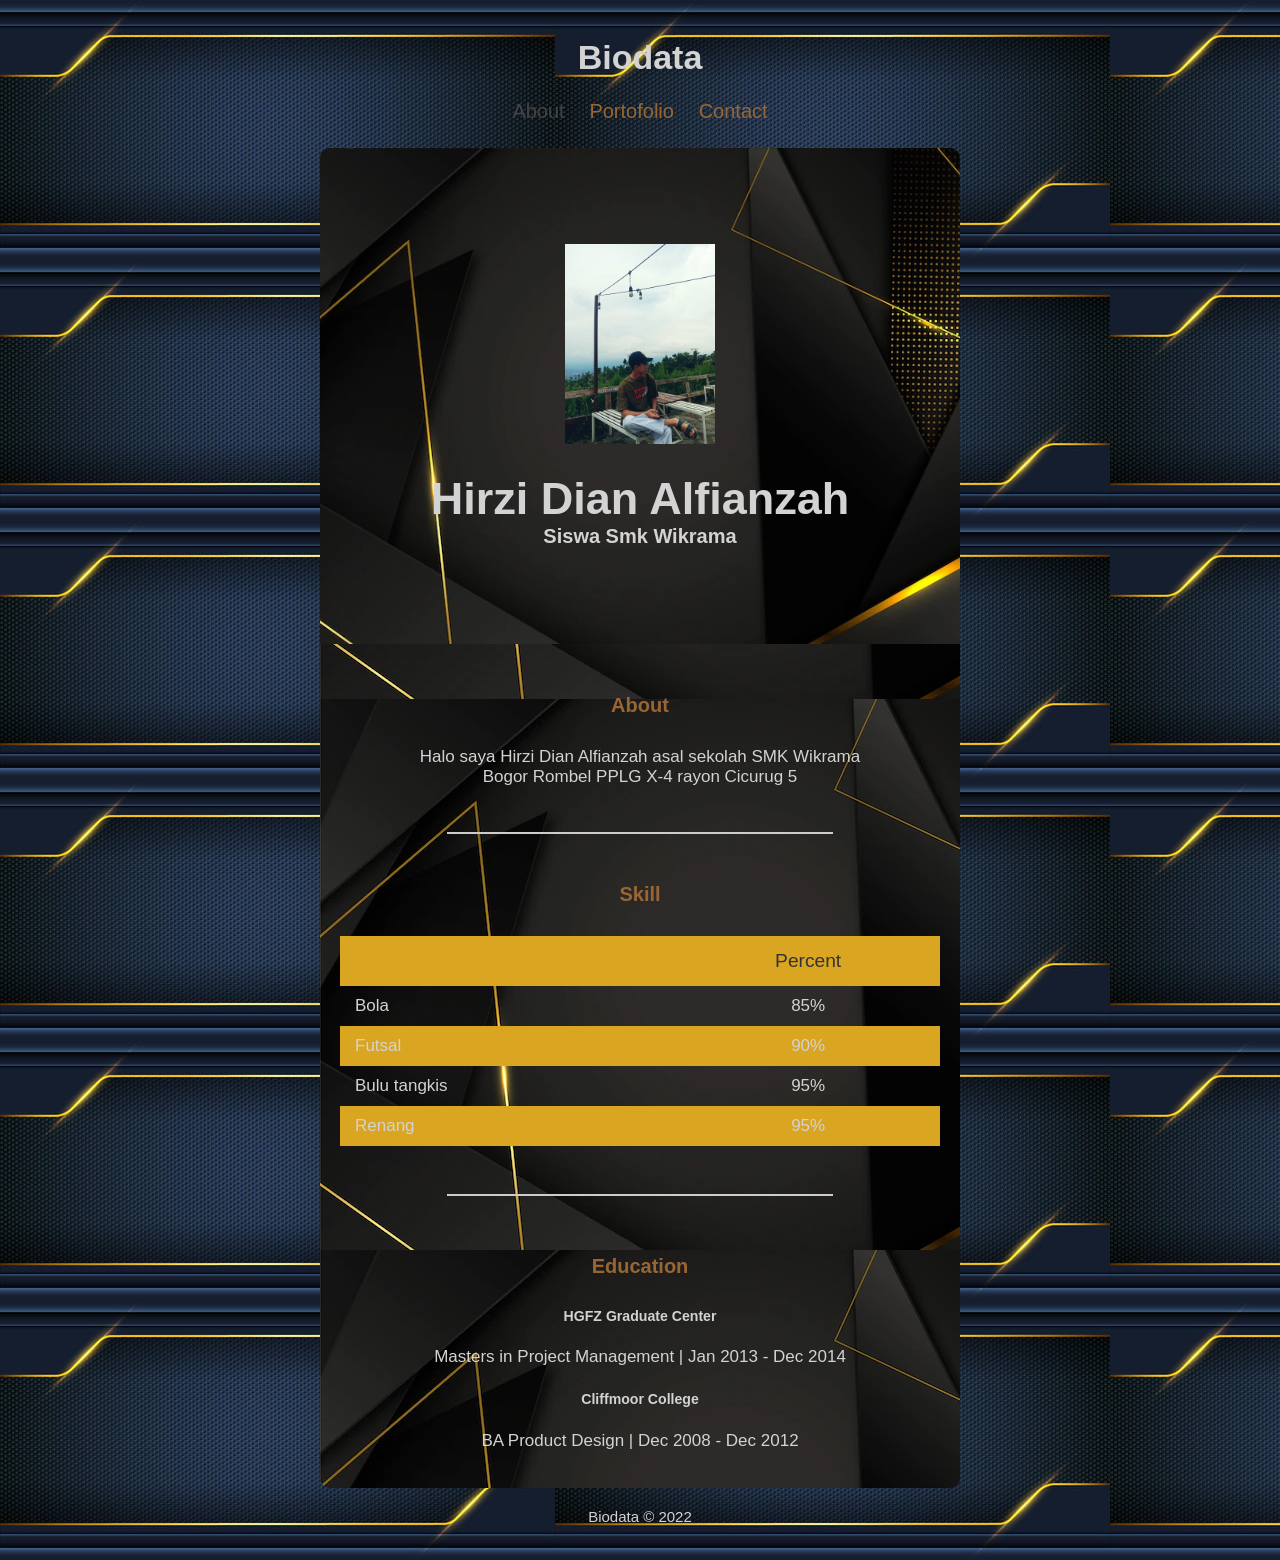
<file: index.html>
<!DOCTYPE html>
<html>
<head>
	<meta charset="utf-8">
	<title>Biodata Hirzi</title>
	<link rel="stylesheet" type="text/css" href="style.css">
</head>
<body>
	<div class="container">
		<!-- Judul Halaman -->
		<h1>Biodata</h1>
		<!-- Navbar -->
		<div class="navbar">
	    	<ul type="square" class="list-nav">
	        	<li><a href="#" class="active">About</a></li>
	        	<li><a href="portofolio.html">Portofolio</a></li>
	        	<li><a href="contact.html">Contact</a></li>
	      	</ul>
	    </div>
	    <!-- Konten -->
	    <div class="content">
	    	<!-- Profil -->
      		<div id="content-img">
        		<div class="content1">
        		  <img src="img/PP.jpg">
          		  <h2 class="content-header">Hirzi Dian Alfianzah</h2>
         		  <p class="content-text">
            		<b>Siswa Smk Wikrama</b>
          		  </p>
       			</div>
     		</div>
     		<!-- Deskripsi Singkat -->
      		<section class="section section-small">
       			<h2 class="section-header">About</h2>
        		<p>Halo saya Hirzi Dian Alfianzah asal sekolah SMK Wikrama Bogor Rombel PPLG X-4 rayon Cicurug 5</p>
      		</section>
      		<hr>
      		<!-- Table -->
		    <section class="section">
		        <h2 class="section-header">Skill</h2>
		        <div class="responsive-table">
		            <table>
		             	<tr class="tr-header">
		                	<th>&nbsp;</th>
		                	<th>Percent</th>
		             	</tr>
		              	<tr>
		                	<td class="text-left">Bola</td>
		                	<td>85%</td>
		              	</tr>
		              	<tr>
		                	<td class="text-left">Futsal</td>
		                	<td>90%</td>
		              	</tr>
		              	<tr>
		                	<td class="text-left">Bulu tangkis</td>
		                	<td>95%</td>
		              	</tr>
		              	<tr>
		                	<td class="text-left">Renang</td>
		                	<td>95%</td>
		              	</tr>
		            </table>
		          </div>
		    </section>
		    <hr>
		    <!-- List Pendidikan -->
		    <section class="section section-small">
		    	<h2 class="section-header">Education</h2>
		        <h5>HGFZ Graduate Center</h5>
		        <p>Masters in Project Management | Jan 2013 - Dec 2014</p>
		        <h5>Cliffmoor College</h5>
		        <p>BA Product Design | Dec 2008 - Dec 2012</p>
		    </section>
		</div>
		<footer>
     		<p class="footer-text">Biodata &copy; 2022</p>
    	</footer>
	</div>
</body>
</html>
</file>
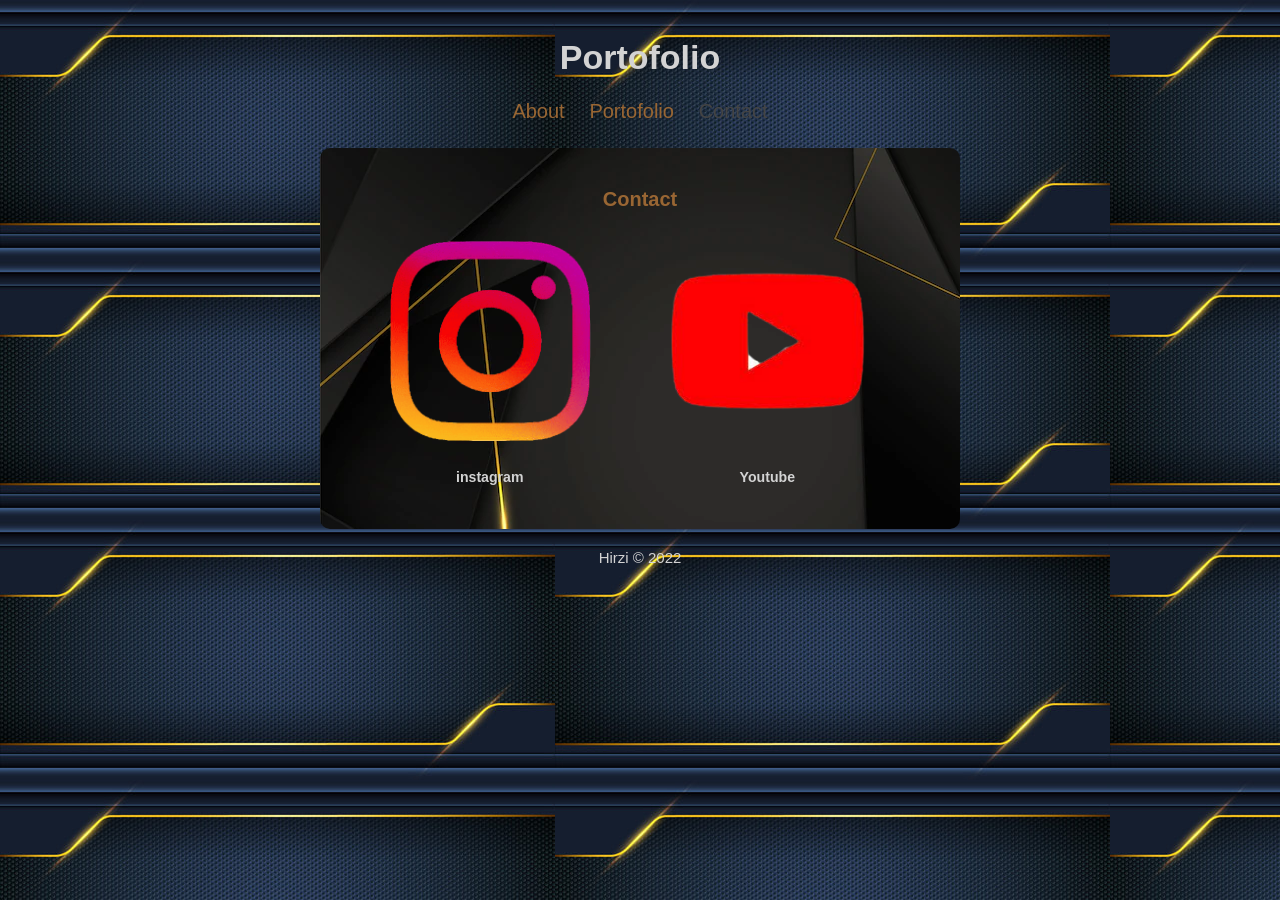
<file: contact.html>
<!DOCTYPE html>
<html>
<head>
  <meta charset="utf-8">
  <title>Portofolio</title>
  <link rel="stylesheet" type="text/css" href="style.css">
</head>
<body>
  <div class="container">
    <h1>Portofolio</h1>
    <div class="navbar">
      <ul class="list-nav">
        <li><a href="index.html">About</a></li>
        <li><a href="Portofolio.html">Portofolio</a></li>
        <li><a href="#" class="active">Contact</a></li>
      </ul>
    </div>
    <div class="content">
    <!-- Portofolio -->
      <section class="section">
        <h2 class="section-header">Contact</h2>
        <div class="gallery">
          <figure class="images">
             <a href="https://www.instagram.com/hirzi.da/?hl=id" target='_blank'><img src="img/png-clipart-logo-instagram-text-logo-removebg-preview.png"class="gallery-img"></a>
            <figcaption>
              <h5 class="name">instagram
              
              </h5>
            </figcaption>
          </figure>
          <figure class="images">
            <a href="https://www.youtube.com/channel/UCo_FEoFnX9Eoxz_hbfsATkg" target='_blank'><img src="img/yt-removebg-preview.png"gallery-img/></a>
            <figcaption>
              <h5 class="name"> Youtube
             
              </h5>
            </figcaption>
          </figure>
        </div>
      </section>
    </div>
    <footer>
      <p class="footer-text">Hirzi &copy; 2022</p>
    </footer> 
  </div>
</body>
</html>
</file>
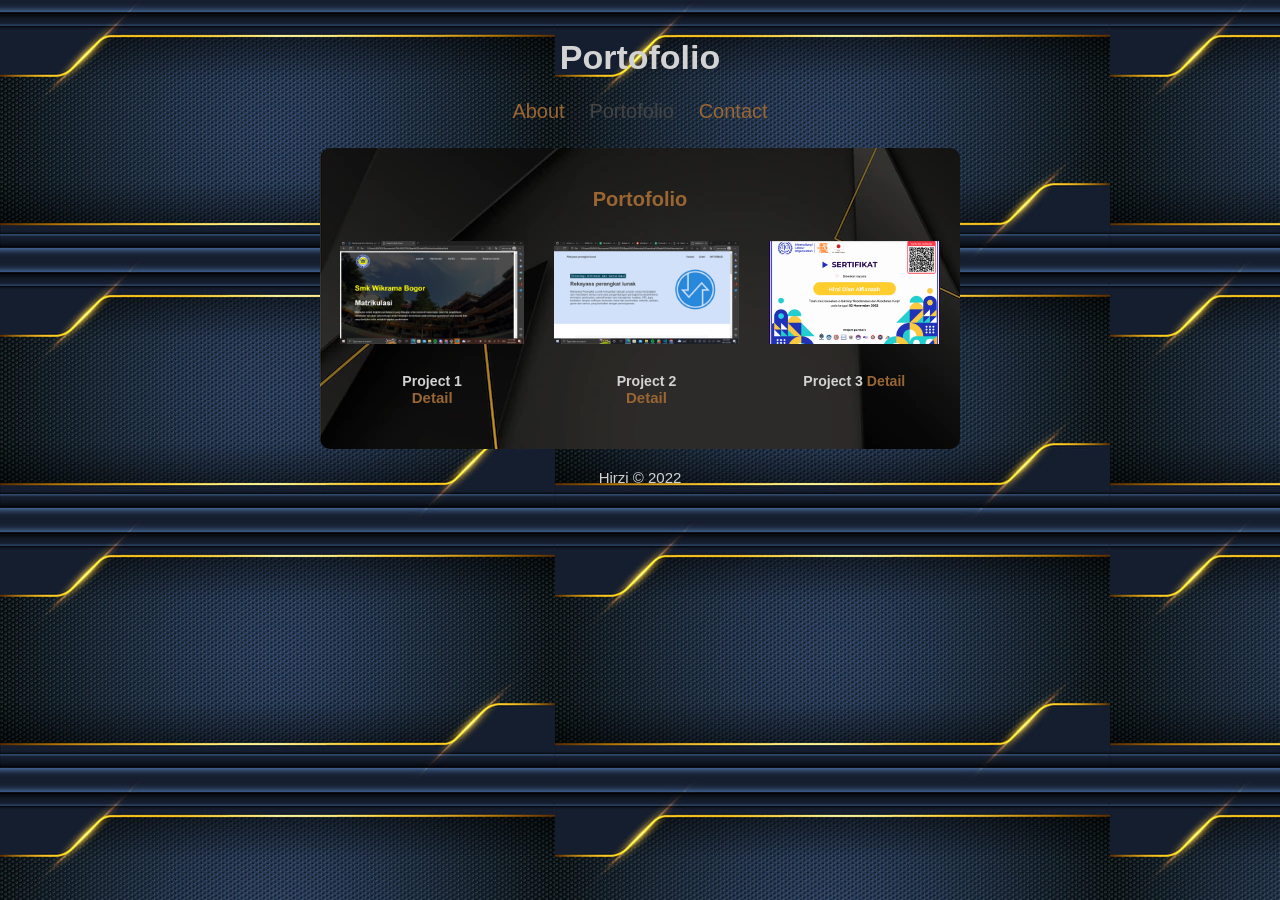
<file: Portofolio.html>
<!DOCTYPE html>
<html>
<head>
  <meta charset="utf-8">
  <title>Portofolio</title>
  <link rel="stylesheet" type="text/css" href="style.css">
</head>
<body>
  <div class="container">
    <h1>Portofolio</h1>
    <div class="navbar">
      <ul class="list-nav">
        <li><a href="index.html">About</a></li>
        <li><a href="#" class="active">Portofolio</a></li>
        <li><a href="contact.html">Contact</a></li>
      </ul>
    </div>
    <div class="content">
    <!-- Portofolio -->
      <section class="section">
        <h2 class="section-header">Portofolio</h2>
        <div class="gallery">
          <figure class="images">
            <img src="img/Screenshot (11).png" target="_blank" class="gallery-img" />
            <figcaption>
              <h5 class="name">Project 1
              <span>
                <a href="../HTML CSS part 2/web school/sejarah.html">Detail</a>
                </span>
             </h5>
            </figcaption>
          </figure>

          <figure class="images">
            <img src="img/Screenshot (8).png"gallery-img" />
            <figcaption>
              <h5 class="name">Project 2
              <span>
                <a href="file:///C:/Users/LENOVO/Documents/HTML%20CSS%20part%202/Mencoba%20membuat%20web%20site/Mencoba.html">Detail</a>
                </span>
             </h5>
            </figcaption>
          </figure>

          <figure class="images">
            <img src="img/Capture.PNG"gallery-img" />
            <figcaption>
              <h5 class="name">Project 3
                  <a href="img/Capture.PNG">Detail</a>
                </span>
              </h5>
            </figcaption>
          </figure>
          
        </div>
      </section>
    </div>
    <footer>
      <p class="footer-text">Hirzi &copy; 2022</p>
    </footer> 
  </div>
</body>
</html>
</file>
<file: style.css>
body {
    background-image: url(img/Background.jpg);
    color: #D3D3D3;
    font-family: "Open Sans", Arial;
    font-size: 17px;
    padding: 15px;
    margin: 0;
    
  }
  
  .container {
    max-width: 640px;
    margin-left: auto;
    margin-right: auto;
  }
  
  h1 { text-align: center; }
  
  .navbar { 
    text-align: center; 
    margin-bottom: 25px;
  }
  
  .list-nav {
      padding: 0;
      margin: 0; 
  }
  
  .list-nav li {
      display: inline-block;
      list-style: none;
      margin-left: 10px;
      margin-right: 10px;
  }
  
  .list-nav a { font-size: 20px; }
  .list-nav li a.active { color: #444444; }
  a:hover { color: #444444; }
  
  a { 
    color:#996633; 
    text-decoration:none;
  }
  
  .content { 
    background-image: url(img/bgrn.jpg);
    border-radius: 10px;
  }
  
  .content-header{ margin-bottom: 0; }
  
  .content-text {
     font-size: 20px;
     margin: 0;
  }
  
  #content-img {
    background-image: url(img/bgrn.jpg);
    background-position: center;
    background-size: cover;
    min-height: 400px;
    text-align: center;
    border-top-left-radius: 10px;
    border-top-right-radius: 10px;
  }
  
  #content-img img {
    max-width: 50%;
    margin-bottom: -15px;
  }
  
  .content1 {
    padding: 15%;
    font-size: 30px;
  }
  
  .section {
    padding-top: 10px;
    padding-left: 20px;
    padding-right: 20px;
    padding-bottom: 20px;
  }
  
  .section-small {
    max-width: 490px;
    margin-left: auto;
    margin-right: auto;
    padding-top: 20px;
    text-align: center;
  }
  
  .section-header {
    color: #996633;
    text-align: center;
    font-size: 20px;
    margin-top: 30px;
    margin-bottom: 30px;
  }
  
  hr {
    width: 60%;
    border: 0.5px solid #ccc;
    
  }
  
  table {
    width: 100%;
    border-spacing: 0;
    padding-bottom: 20px;
  }
  
  th {
    color: #333333;
    font-weight: 400;
    font-size: 1.2rem;
    padding-left: 15px;
    padding-right: 15px;
  }
  
  td {
    text-align: center;
    padding: 10px 15px;
  }
  
  .text-left { text-align: left; }
  tr:nth-child(odd) { background-color: 	#DAA520; }
  
  tr.tr-header {
    background-color:	#DAA520;
    height: 50px;
  }
  
  .footer-text {
    font-size: 15px;
    margin-top: 20px;
    margin-bottom: 20px;
    text-align: center;
  }

  img { 
    max-width: 100%;
    max-height: 200px;
  }
  
  .gallery {
    display: flex;
    margin-left: -15px;
    margin-right: -15px;
  }
  
  .images {
    padding-left: 15px;
    padding-right: 15px;
  }
  
  figure { margin: 0; }
  figcaption { text-align: center; }
  
  figcaption span {
    display: block;
    color: #333333;
    font-size: 15px;
  }
</file>
